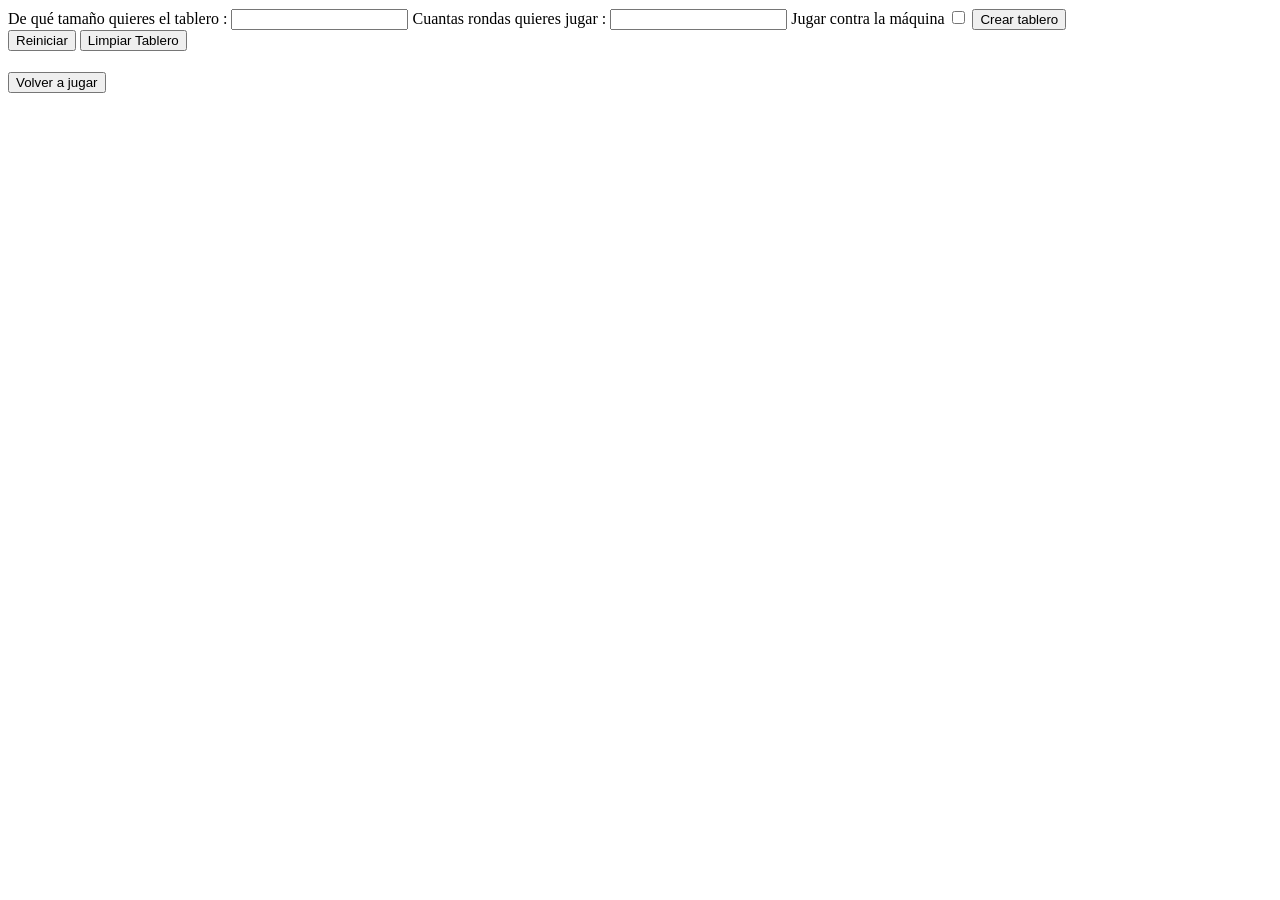
<file: index.html>
<!doctype html>
<html lang="en">
  <head>
    <meta charset="UTF-8" />
    <link rel="icon" type="image/svg+xml" href="/vite.svg" />
    <link rel="preconnect" href="https://fonts.googleapis.com">
<link rel="preconnect" href="https://fonts.gstatic.com" crossorigin>
<link href="https://fonts.googleapis.com/css2?family=Roboto:wght@400;500;700&display=swap" rel="stylesheet">
    <meta name="viewport" content="width=device-width, initial-scale=1.0" />
    <title>Vite App</title>
  </head>
  <body>
    <div class="preGame">
      <label for="dimension">
        De qué tamaño quieres el tablero :  <input id="dimension" type="number" name="dimension">
      </label>
     
      <label for="rounds">
        Cuantas rondas quieres jugar : <input type="number" id="rounds" name="rounds">
      </label>
      <label for="machine" class="machine">Jugar contra la máquina
        <input type="checkbox" name="machine" id="machine"> </label>
      <button id="createTable">Crear tablero</button>
      
    </div>
    <div class="inGame hide">
      <button id="resetGame">Reiniciar</button>
      <button class="clearGameButton">Limpiar Tablero</button>
    </div>
    <div id="marcador"></div>
    <div id="rounds" class="roundsContainer">
      <h3></h3>
    </div>
    <div id="tablero"></div>
    <div id="ganador" class="ganador">
      <h1></h1>
      <h3></h3>
    </div>
    
    <div class="clearGame"><button class="clearGameButton">Volver a jugar</button></div>
    <div id="actions" class="actionsContainer">
    </div>
    <script type="module" src="/main.js"></script>
  </body>
</html>
</file>
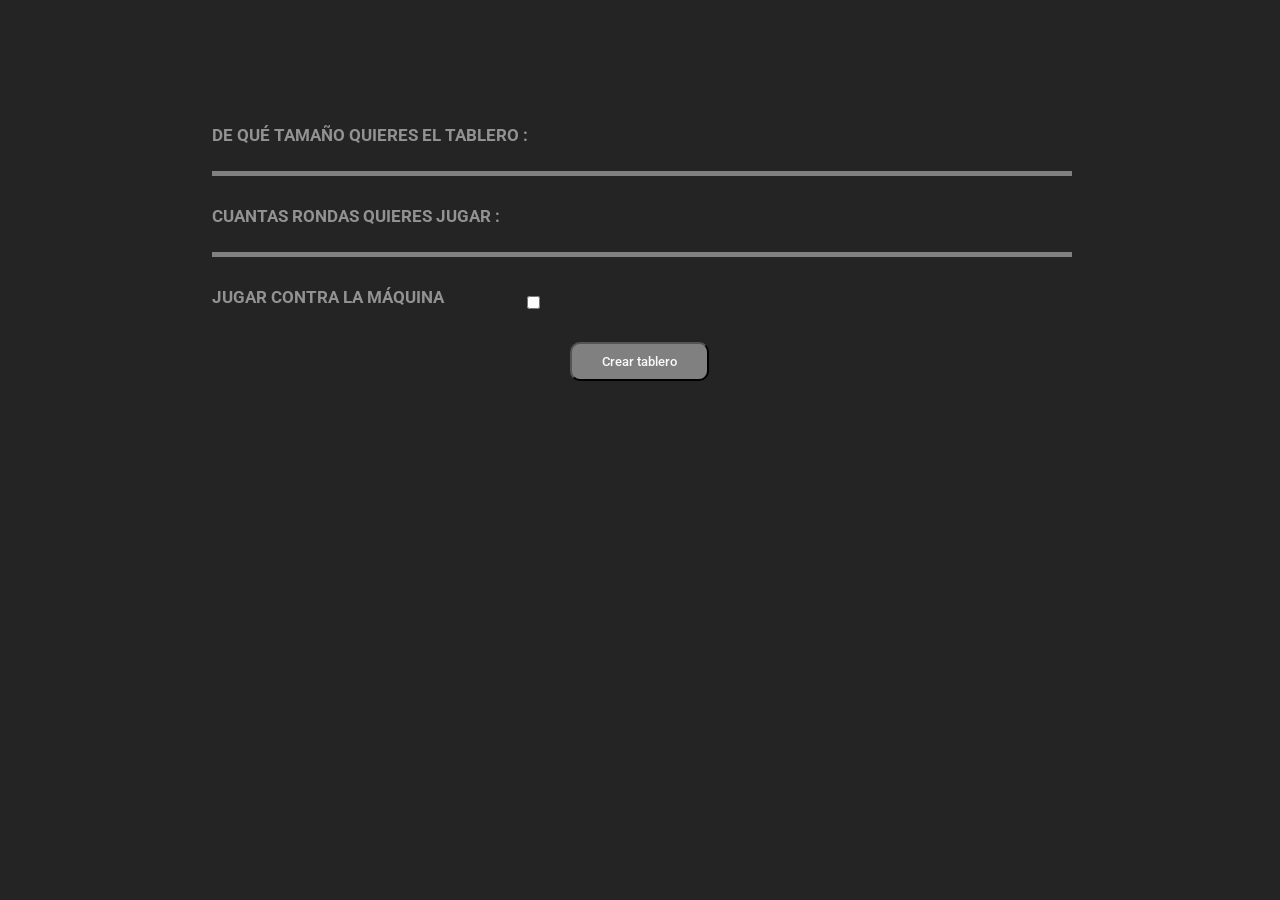
<file: docs/index.html>
<!doctype html>
<html lang="en">
  <head>
    <meta charset="UTF-8" />
    <link rel="icon" type="image/svg+xml" href="/vite.svg" />
    <link rel="preconnect" href="https://fonts.googleapis.com">
<link rel="preconnect" href="https://fonts.gstatic.com" crossorigin>
<link href="https://fonts.googleapis.com/css2?family=Roboto:wght@400;500;700&display=swap" rel="stylesheet">
    <meta name="viewport" content="width=device-width, initial-scale=1.0" />
    <title>Vite App</title>
    <script type="module" crossorigin src="./assets/index-2gqkKyWW.js"></script>
    <link rel="stylesheet" crossorigin href="./assets/index-DryKhjjr.css">
  </head>
  <body>
    <div class="preGame">
      <label for="dimension">
        De qué tamaño quieres el tablero :  <input id="dimension" type="number" name="dimension">
      </label>
     
      <label for="rounds">
        Cuantas rondas quieres jugar : <input type="number" id="rounds" name="rounds">
      </label>
      <label for="machine" class="machine">Jugar contra la máquina
        <input type="checkbox" name="machine" id="machine"> </label>
      <button id="createTable">Crear tablero</button>
      
    </div>
    <div class="inGame hide">
      <button id="resetGame">Reiniciar</button>
      <button class="clearGameButton">Limpiar Tablero</button>
    </div>
    <div id="marcador"></div>
    <div id="rounds" class="roundsContainer">
      <h3></h3>
    </div>
    <div id="tablero"></div>
    <div id="ganador" class="ganador">
      <h1></h1>
      <h3></h3>
    </div>
    
    <div class="clearGame"><button class="clearGameButton">Volver a jugar</button></div>
    <div id="actions" class="actionsContainer">
    </div>
  </body>
</html>
</file>
<file: docs/assets/index-DryKhjjr.css>
/*!
 * Toastify js 1.12.0
 * https://github.com/apvarun/toastify-js
 * @license MIT licensed
 *
 * Copyright (C) 2018 Varun A P
 */.toastify{padding:12px 20px;color:#fff;display:inline-block;box-shadow:0 3px 6px -1px #0000001f,0 10px 36px -4px #4d60e84d;background:-webkit-linear-gradient(315deg,#73a5ff,#5477f5);background:linear-gradient(135deg,#73a5ff,#5477f5);position:fixed;opacity:0;transition:all .4s cubic-bezier(.215,.61,.355,1);border-radius:2px;cursor:pointer;text-decoration:none;max-width:calc(50% - 20px);z-index:2147483647}.toastify.on{opacity:1}.toast-close{background:transparent;border:0;color:#fff;cursor:pointer;font-family:inherit;font-size:1em;opacity:.4;padding:0 5px}.toastify-right{right:15px}.toastify-left{left:15px}.toastify-top{top:-150px}.toastify-bottom{bottom:-150px}.toastify-rounded{border-radius:25px}.toastify-avatar{width:1.5em;height:1.5em;margin:-7px 5px;border-radius:2px}.toastify-center{margin-left:auto;margin-right:auto;left:0;right:0;max-width:fit-content;max-width:-moz-fit-content}@media only screen and (max-width: 360px){.toastify-right,.toastify-left{margin-left:auto;margin-right:auto;left:0;right:0;max-width:fit-content}}.roboto-regular{font-family:Roboto,sans-serif;font-weight:400;font-style:normal}.roboto-bold{font-family:Roboto,sans-serif;font-weight:700;font-style:normal}*{font-family:Roboto,sans-serif;font-weight:500;font-style:normal}#tablero{justify-self:center;display:grid;grid-gap:10px;background-color:#fff;color:#444;margin:0 auto;width:100%;max-width:500px;background-color:#0ff}#tablero>div{height:100px;display:flex;justify-content:center;align-items:center;font-size:2em;font-weight:700;background-color:#242424}#tablero>div[data-libre=""]:hover{background-color:#444;cursor:pointer;color:#fff}#tablero>div[data-libre=X],#tablero>div[data-libre=O],#tablero>div[data-libre="-"]{cursor:not-allowed}#tablero.hide{display:none}#dimension.error:focus{border-color:red;outline-color:red}.preGame{display:block}.preGame.hide{display:none}.clearGameButton{display:block}.clearGameButton.hide{display:none}.inGame{display:block}.inGame.hide{display:none}.clearGame{display:none;margin-top:20px}.clearGame.show{display:block;text-align:center}div.preGame{width:70%;display:flex;flex-direction:column;gap:25px;align-items:center;text-align:start}div.preGame label{display:flex;flex-direction:column;align-items:flex-start;margin-bottom:5px;color:#939292;text-transform:uppercase;font-size:17px;font-family:Roboto,sans-serif;font-weight:700;font-style:normal}div.preGame label input{margin-top:9px;border:none;background-color:transparent;border-bottom:5px solid grey;color:#fff}div.preGame *{width:100%}div.preGame .machine{display:flex;flex-direction:row}div.preGame .machine input{width:20%;background-color:gray;color:#fafafa}div.preGame #createTable{background-color:gray;padding:10px 30px;width:fit-content;border-radius:10px;color:#fafafa}div.preGame #createTable:hover{transform:scale(1.2);transition:all .4s linear}.inGame{display:flex;gap:10px;justify-content:space-between}button{background-color:gray;padding:10px 20px;width:fit-content;border-radius:10px;color:#fafafa}.roundsContainer{display:none}.roundsContainer.show{display:block;text-align:center}.roundsContainer h3{color:#fafafa;text-transform:uppercase}.actionsContainer{margin-top:20px;display:none}.actionsContainer.show{display:block;text-align:center}.actionsContainer li{color:#fafafa}#marcador{list-style:none}#marcador ul{list-style:none;text-align:center;padding:0}#marcador ul li{color:#fafafa;text-transform:uppercase;width:100%}.ganador{display:none;text-align:center}.ganador *{color:#fafafa;text-transform:uppercase}.ganador.show{display:block}body{height:80vh;display:grid;place-items:center;background-color:#242424;padding:40px 20px}
</file>
